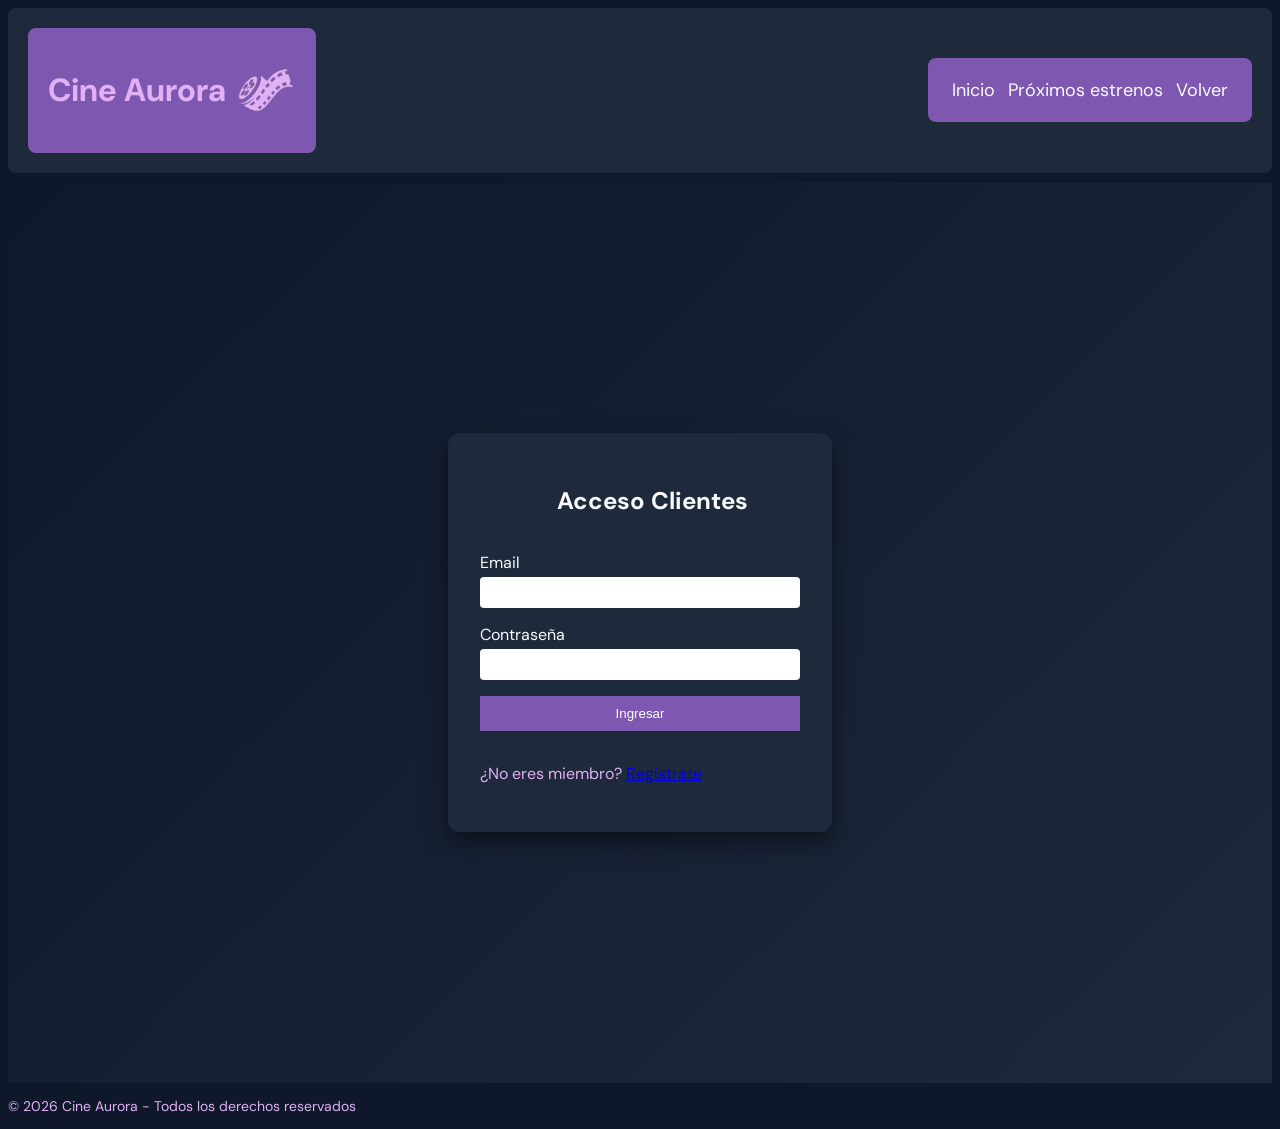
<file: pages/login.html>
<!doctype html>
<html lang="es">
  <head>
    <meta charset="UTF-8" />
    <meta name="viewport" content="width=device-width, initial-scale=1.0" />
    <title>Cine Aurora 📽️ - Login</title>
    <meta name="description" content="Cine Aurora - Login" />
    <link rel="icon" href="../assets/favicon/logo-cine.png" />
    <link rel="stylesheet" href="../css/style.css" />
    <link rel="stylesheet" href="../css/components/header.css" />
    <link rel="stylesheet" href="../css/components/nav.css" />
    <link rel="stylesheet" href="../css/components/footer.css" />
  </head>

  <body>
    <header>
      <div class="Logo">
        <h1>Cine Aurora</h1>
        <img src="../assets/favicon/logo-cine.png" alt="logo-cine-aurora" />
      </div>
      <div class="Menu">
        <nav>
          <a href="../index.html">Inicio</a>
          <a href="./estrenos.html">Próximos estrenos</a>
          <a href="../index.html">Volver</a>
        </nav>
      </div>
    </header>
    <main class="login-container">
      <form class="login-form" action="perfil.html">
        <h2>Acceso Clientes</h2>
        <div class="form-group">
          <label>Email</label>
          <input class="form-input" type="email" required />
        </div>
        <div class="form-group">
          <label>Contraseña</label>
          <input class="form-input" type="password" required />
        </div>
        <button class= "login-button" type="submit">Ingresar</button>
        <p class="login-text">
          ¿No eres miembro? <a href="registro.html">Regístrate</a></p>
      </form>
    </main>

    <footer>
      <p>&copy; 2026 Cine Aurora - Todos los derechos reservados</p>
    </footer>
  </body>
</html>
</file>
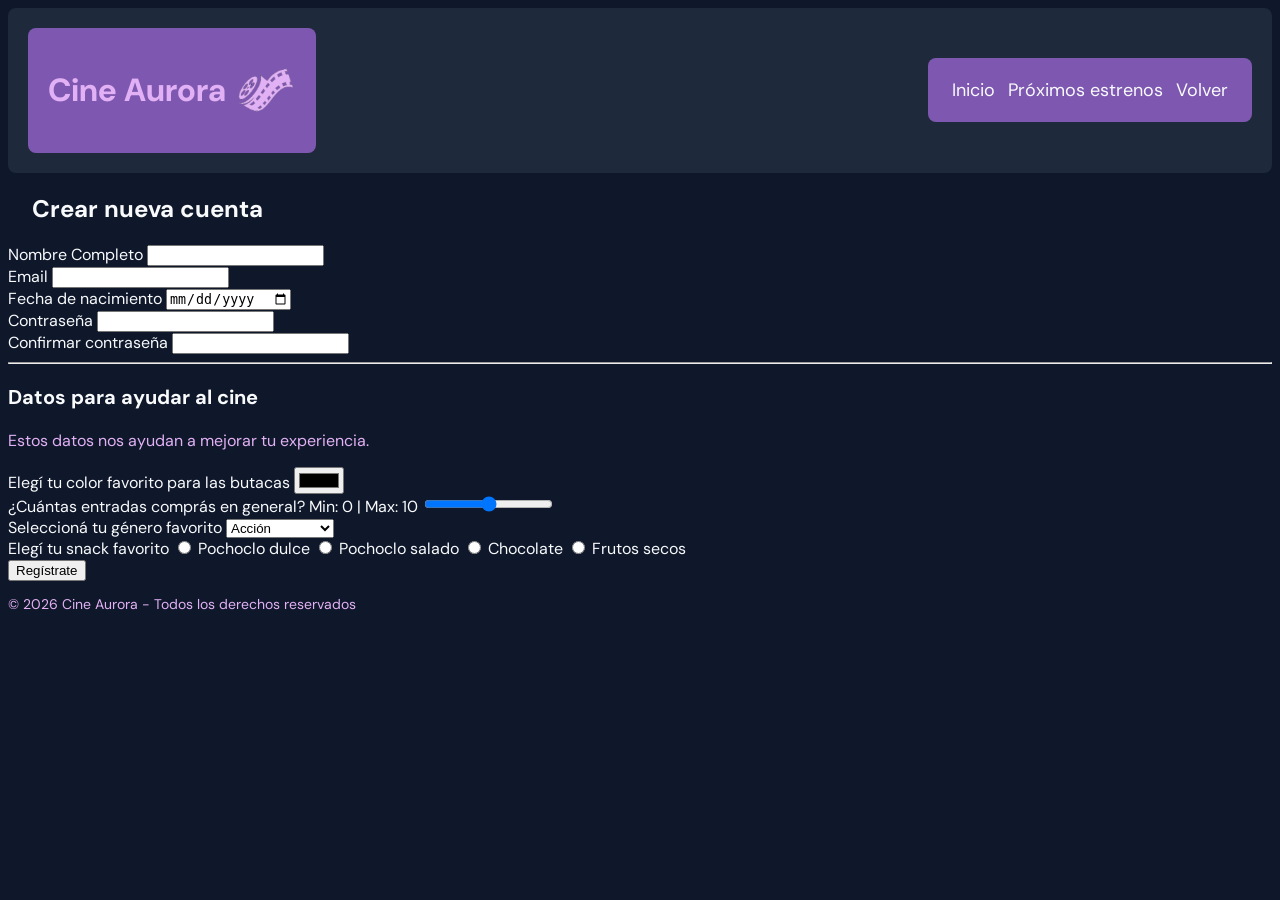
<file: pages/registro.html>
<!doctype html>
<html lang="es">
  <head>
    <meta charset="UTF-8" />
    <meta name="viewport" content="width=device-width, initial-scale=1.0" />
    <title>Cine Aurora 📽️ - Registro</title>
    <meta name="description" content="Cine Aurora - Registro" />
    <link rel="icon" href="../assets/favicon/logo-cine.png" />
    <link rel="stylesheet" href="../css/style.css" />
    <link rel="stylesheet" href="../css/components/header.css" />
    <link rel="stylesheet" href="../css/components/nav.css" />
    <link rel="stylesheet" href="../css/components/footer.css" />
  </head>

  <body>
    <header>
      <div class="Logo">
        <h1>Cine Aurora</h1>
        <img src="../assets/favicon/logo-cine.png" alt="logo-cine-aurora" />
      </div>
      <div class="Menu">
        <nav>
          <a href="../index.html">Inicio</a>
          <a href="./estrenos.html">Próximos estrenos</a>
          <a href="../index.html">Volver</a>
        </nav>
      </div>
    </header>

    <main>
      <div>
        <form action="login.html">
          <h2>Crear nueva cuenta</h2>
          <div>
            <label>Nombre Completo</label>
            <input type="text" required />
          </div>
          <div>
            <label>Email</label>
            <input type="email" required />
          </div>
          <div>
            <label>Fecha de nacimiento</label>
            <input type="date" required />
          </div>
          <div>
            <label>Contraseña</label>
            <input type="password" required />
          </div>

          <div>
            <label>Confirmar contraseña</label>
            <input type="password" required />
          </div>

          <hr />

          <div>
            <div>
              <h3>Datos para ayudar al cine</h3>
              <p>Estos datos nos ayudan a mejorar tu experiencia.</p>
            </div>
            <div>
              <div>
                <label>Elegí tu color favorito para las butacas</label>
                <input type="color" />
              </div>

              <div>
                <label
                  >¿Cuántas entradas comprás en general? Min: 0 | Max: 10</label
                >
                <input type="range" min="0" max="10" />
              </div>

              <div>
                <label>Seleccioná tu género favorito</label>
                <select>
                  <option>Acción</option>
                  <option>Drama</option>
                  <option>Ciencia ficción</option>
                  <option>Terror</option>
                  <option>Comedia</option>
                  <option>Romance</option>
                </select>
              </div>

              <div>
                <label>Elegí tu snack favorito</label>

                <input type="radio" name="snack" />
                <label>Pochoclo dulce</label>

                <input type="radio" name="snack" />
                <label>Pochoclo salado</label>

                <input type="radio" name="snack" />
                <label>Chocolate</label>

                <input type="radio" name="snack" />
                <label>Frutos secos</label>
              </div>
            </div>
          </div>

          <div>
            <button type="submit">Regístrate</button>
          </div>
        </form>
      </div>

      <footer>
        <p>&copy; 2026 Cine Aurora - Todos los derechos reservados</p>
      </footer>
    </main>
  </body>
</html>
</file>
<file: css/style.css>
@import url(./components/poster.css); /* solo tiene modificado las dimensiones de las img */
@import url("https://fonts.googleapis.com/css2?family=DM+Sans:ital,opsz,wght@0,9..40,100..1000;1,9..40,100..1000&display=swap");
@import url("./components/login.css");

:root {
  --color-fondo: #0f172a;
  --color-superficie: #1e293b;
  --color-primario: #7e58b0;
  --color-secundario: #68a3b8;
  --color-texto: #f8fafc;
  --color-texto-suave: #e2b1f5;
}

body {
  background-color: var(--color-fondo);
  color: var(--color-texto);
  font-family: "DM Sans", Helvetica, sans-serif;
}

h1 {
  font-size: 38px;
  color: var(--color-texto-suave);
  font-weight: bold;
}

h2 {
  font-size: 24px;
  color: var(--color-texto);
  font-weight: bold;
  margin-left: 24px;
}

h3 {
  font-size: 20px;
  color: var(--color-texto);
  font-weight: bold;
}

p {
  color: var(--color-texto-suave);
}

/*Estilos index.html*/

.contenedor-peliculas {
  display: grid;
  grid-template-columns: repeat(auto-fit, minmax(220px, 1fr));
  gap: 24px;
  padding: 24px;
}

.card {
  position: relative;
  overflow: hidden;
}

.card a {
  background-color: var(--color-primario);
  color: white;
  padding: 8px;
  border-radius: 6px;
  text-decoration: none;
  display: block;
  margin-top: 8px;
  margin: 10px;
  padding: 10px;
  text-align: center;
  transition: background 0.2s ease;
}

h2 {
  margin-left: 24px;
}

.card h3 {
  margin: 10px;
}

.card p {
  margin: 0 10px;
  color: var(--color-texto-suave);
}

.card:hover {
  transform: translateY(-10px) scale(1.03);
  box-shadow: 0 15px 25px rgba(0, 0, 0, 0.6);
}

.card:hover .overlay {
  opacity: 1;
  transform: translateY(0);
}

.overlay {
  position: absolute;
  bottom: 0;
  left: 0;
  right: 0;

  background: rgba(0, 0, 0, 0.8);
  color: white;

  padding: 15px;

  display: flex;
  flex-direction: column;
  gap: 8px;

  opacity: 0;
  transform: translateY(30px);
  transition: all 0.4s ease;
}

.overlay a {
  background-color: var(--color-primario);
  margin: 5px 0;
}

.card img {
  width: 100%;
  height: 300px;
  object-fit: cover;
  display: block;
  transition: transform 0.3s ease;
}

header img {
  height: 60px;
  width: auto;
}

.card:hover img {
  filter: brightness(0.6);
}

@media (max-width: 768px) {
  .contenedor-peliculas {
    grid-template-columns: 1fr;
  }
  header {
    flex-direction: column;
    gap: 10px;
  }
}

/* Estrenos CSS */

#id-upcoming-movies-title {
  display: flex;
  justify-self: center;
}

#id-upcoming-movies-title h1 {
  color: var(--color-texto);
}

.upcoming-movies-container {
  margin: 16px;
  gap: 16px;
  background-color: var(--color-superficie);
  border-radius: 24px;
  justify-self: center;
  width: 60%;
}

.upcoming-movies-container a {
  all: unset;
  cursor: pointer;
}

.upcoming-movies-horizontal-layering {
  display: flex;
  flex-direction: row;
}

.upcoming-movies-poster {
  margin: 12px;
  /* width 160 - height 240 compatible with 4 rule */
  width: 160px;
  height: 240px;

  border-radius: 12px;
  box-shadow: 0px 0px 12px var(--color-texto-suave);
}

.upcoming-movies-vertical-layering {
  flex-direction: column;
}

.upcoming-movies-title {
  font-size: 36px;
  margin: 12px;
}

.upcoming-movies-synopsis {
  margin-left: 12px;
  margin-right: 12px;
  /*width: 600px;*/
}
.upcoming-movies-detail-horizontal-container {
  display: flex;
  flex-direction: row;
  justify-content: space-evenly;
}

.upcoming-movies-detail {
  margin-left: 12px;
  margin-right: 12px;
  display: inline-block;
}

.upcoming-movies-detail-title {
  margin-left: 12px;
  margin-right: 12px;
  color: var(--color-texto);
  font-weight: 700;
}

@media (max-width: 890px) {
  .upcoming-movies-container {
    width: 100%;
    margin-left: 0px;
    margin-right: 0px;
  }
  .upcoming-movies-detail {
    /* Cant find a prettier way */
    width: 50px;
  }
  .upcoming-movies-detail-horizontal-container {
    width: 50px;
  }
}
</file>
<file: css/components/header.css>
@import url(../style.css);

header {
  width: auto;
  background-color: var(--color-superficie);
  padding: 20px;
  margin-bottom: 10px;
  display: flex;
  justify-content: space-between;
  align-items: center;
  border-radius: 8px;
}

header .Logo {
  color: var(--color-texto-suave);
  background-color: var(--color-primario);
  border-radius: 8px;
  padding: 20px;
  display: flex;
  align-items: center;
  gap: 10px;
}

header .Logo h1 {
  font-size: 32px;
}

header .Logo img {
  width: 60px;
  height: 60px;
}

@media (min-width: 375px) and (max-width: 723px) {
  header {
    display: flex;
    flex-direction: column;
    align-items: center;
    width: auto;
    background-color: var(--color-superficie);
    padding: 20px;
    gap: 20px;
    border-radius: 8px;
  }

  header .Logo {
    display: flex;
    color: var(--color-texto-suave);
    background-color: var(--color-primario);
    border-radius: 8px;
    padding: 20px;
    display: flex;
    align-items: center;
    gap: 10px;
  }

  header .Logo h1 {
    font-size: 20px;
  }
}
</file>
<file: css/components/nav.css>
@import url(../style.css);

header .Menu {
  background-color: var(--color-primario);
  font-size: 18px;
  padding: 20px;
  gap: 30px;
  border-radius: 8px;
}

header .Menu a {
  color: var(--color-texto);
  text-decoration: none;
  padding: 4px;
}

@media (min-width: 375px) and (max-width: 723px) {
  header .Menu {
    display: flex;
    background-color: var(--color-primario);
    font-size: 14px;
    text-align: center;
    padding: 20px;
    gap: 30px;
    border-radius: 8px;
  }

  header .Menu a {
    color: var(--color-texto);
    text-decoration: none;
  }
}
</file>
<file: css/components/footer.css>
@import url(../style.css);

footer {
  font-size: 14px;
  color: var(--color-texto);
}
</file>
